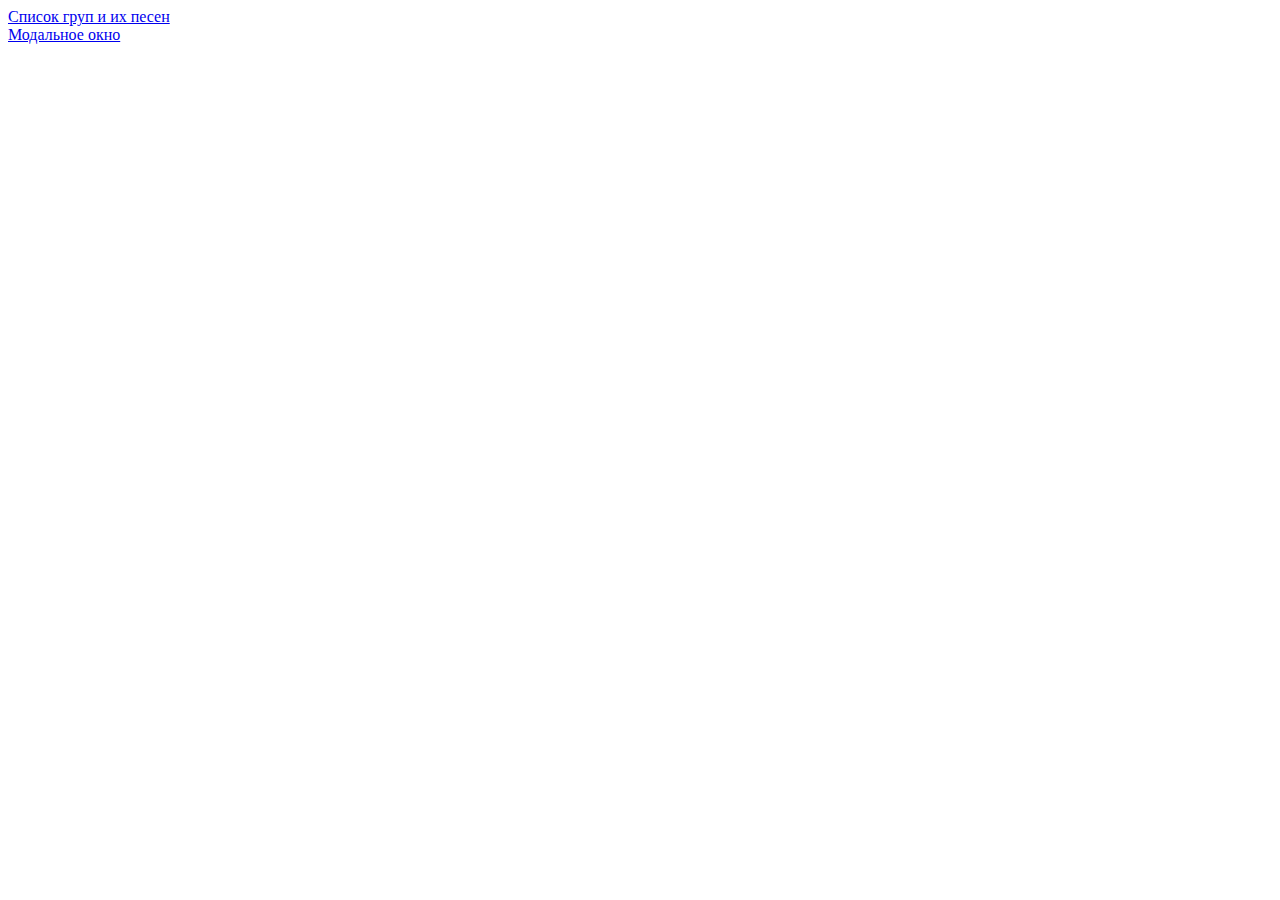
<file: index.html>
<!DOCTYPE html>
<html lang="ru">
<head>
    <meta charset="UTF-8">
    <meta name="viewport" content="width=device-width, initial-scale=1.0">
    <title>Document</title>
    <link rel="shortcut icon" href="favicon.ico" type="image/x-icon">
    <!-- <link rel="stylesheet" href="style.css"> -->
</head>
<body>
    <a href="orderedList/index.html" target="_blank" rel="noopener noreferrer">Список груп и их песен</a><br>
    <a href="popup/index.html" target="_blank" rel="noopener noreferrer">Модальное окно</a>
</body>
</html>
</file>
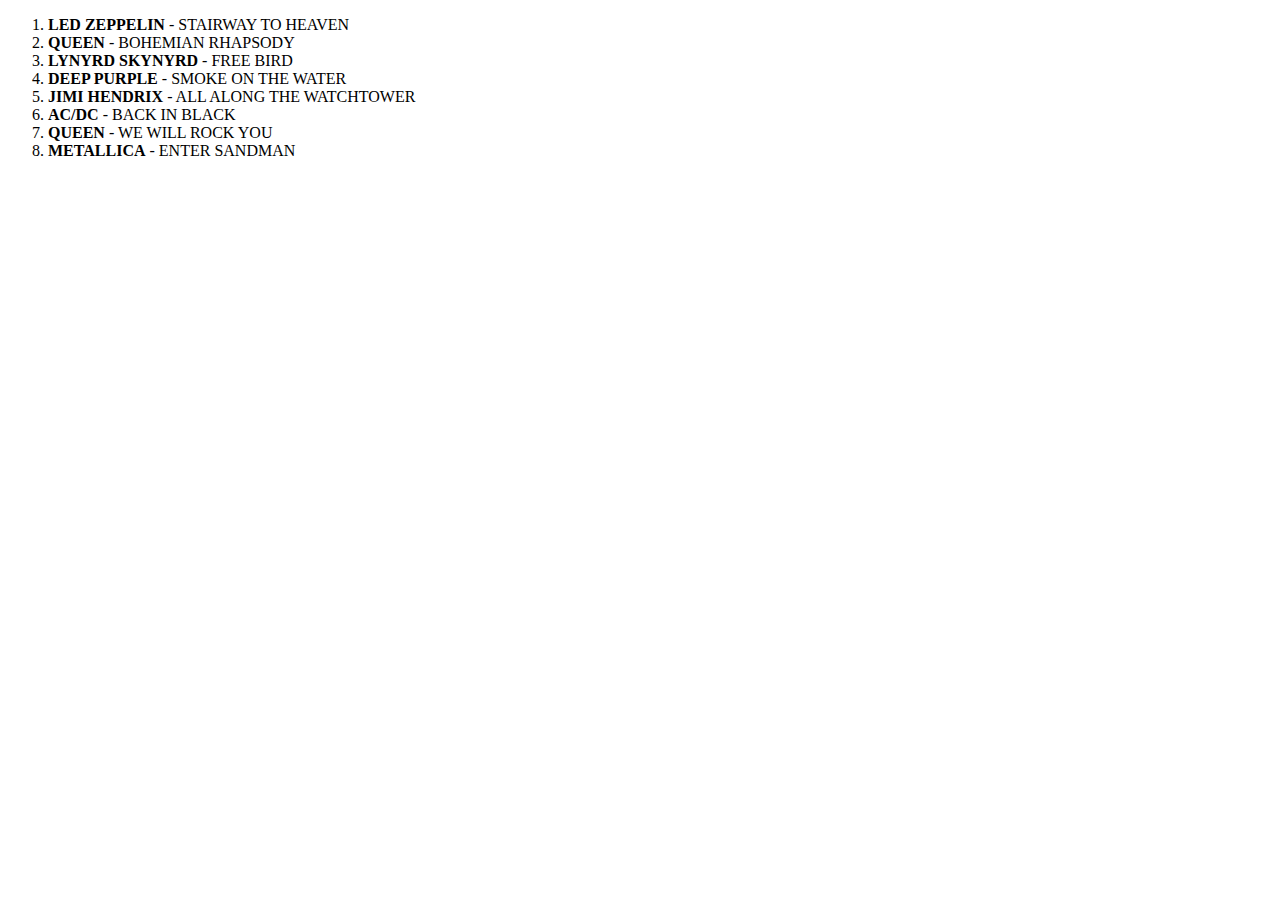
<file: orderedList/index.html>
<!DOCTYPE html>
<html lang="en">

<head>
    <meta charset="UTF-8">
    <meta name="viewport" content="width=device-width, initial-scale=1.0">
    <title>Document</title>
    <link rel="shortcut icon" href="favicon.ico" type="image/x-icon">
    <!-- <link rel="stylesheet" href="css/style.css"> -->
</head>

<body>

    <div id="root"></div>


    <script src="js/script.js"></script>
</body>

</html>
</file>
